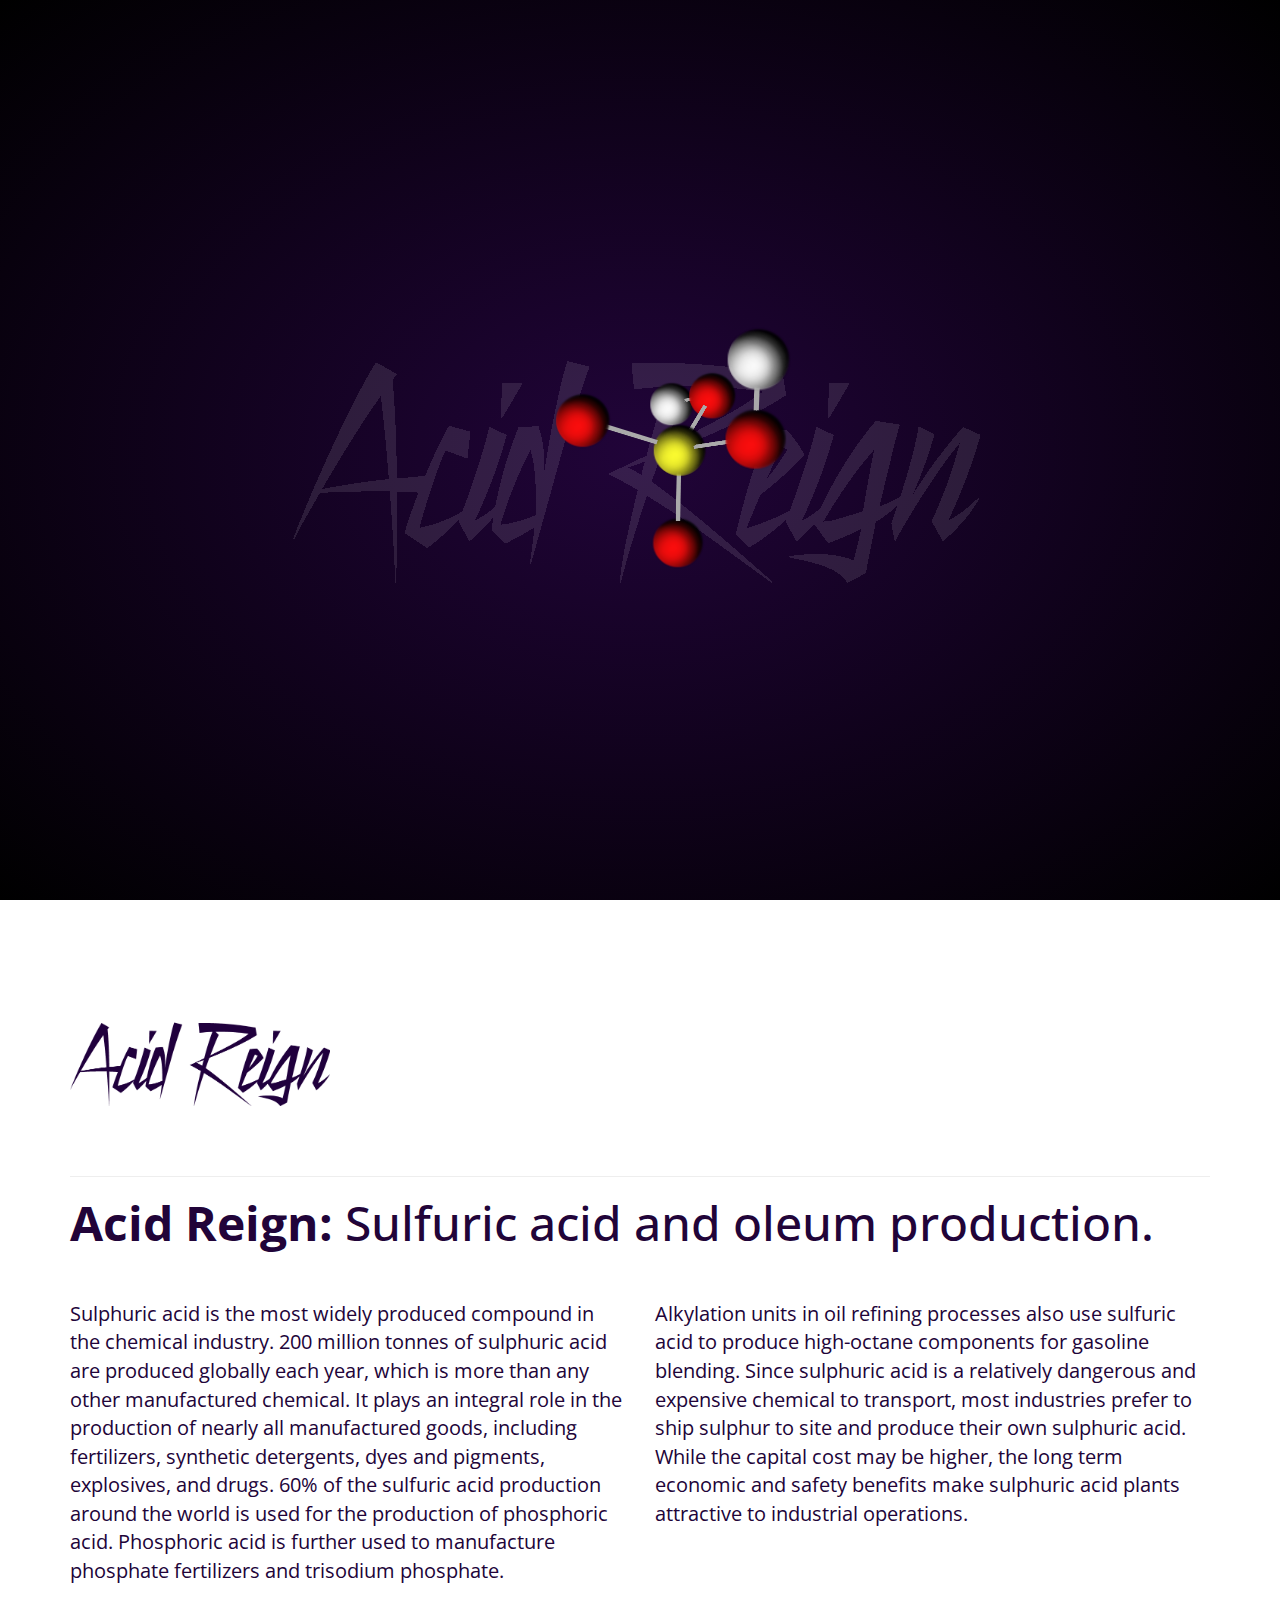
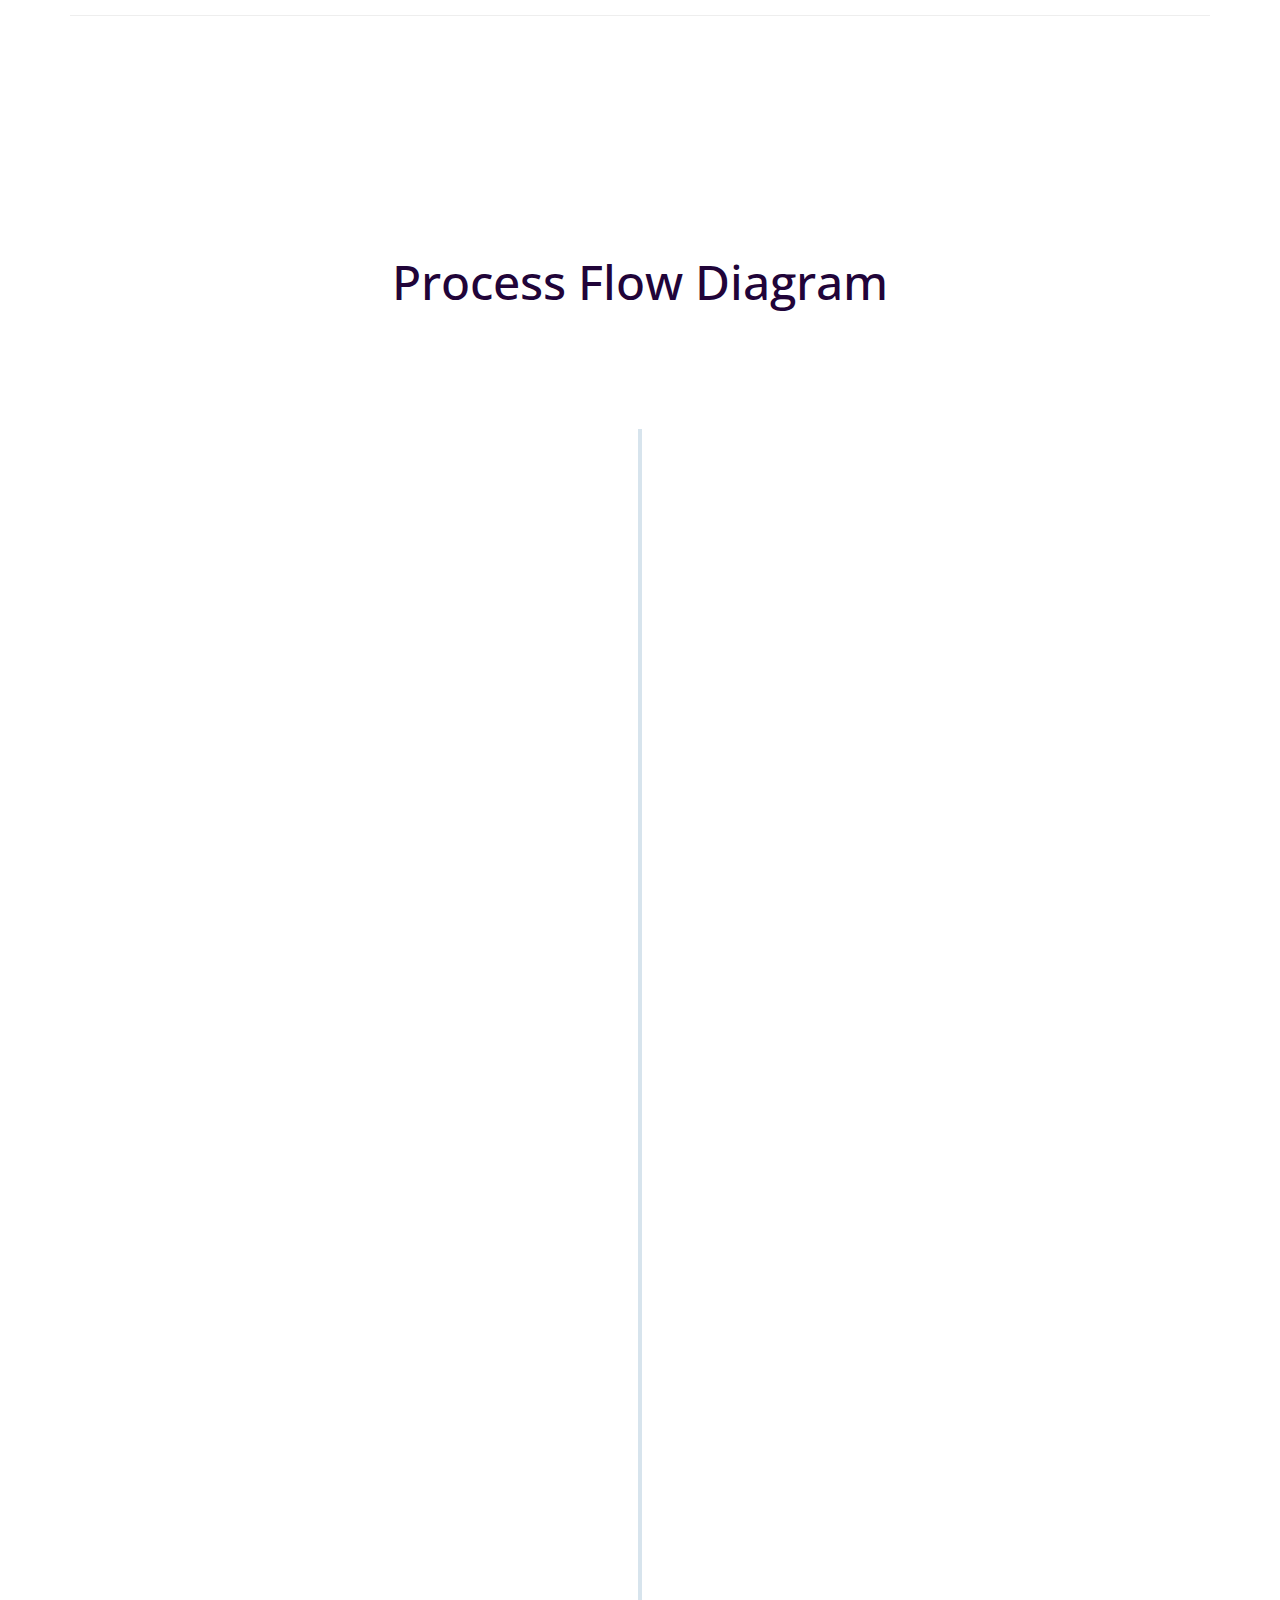
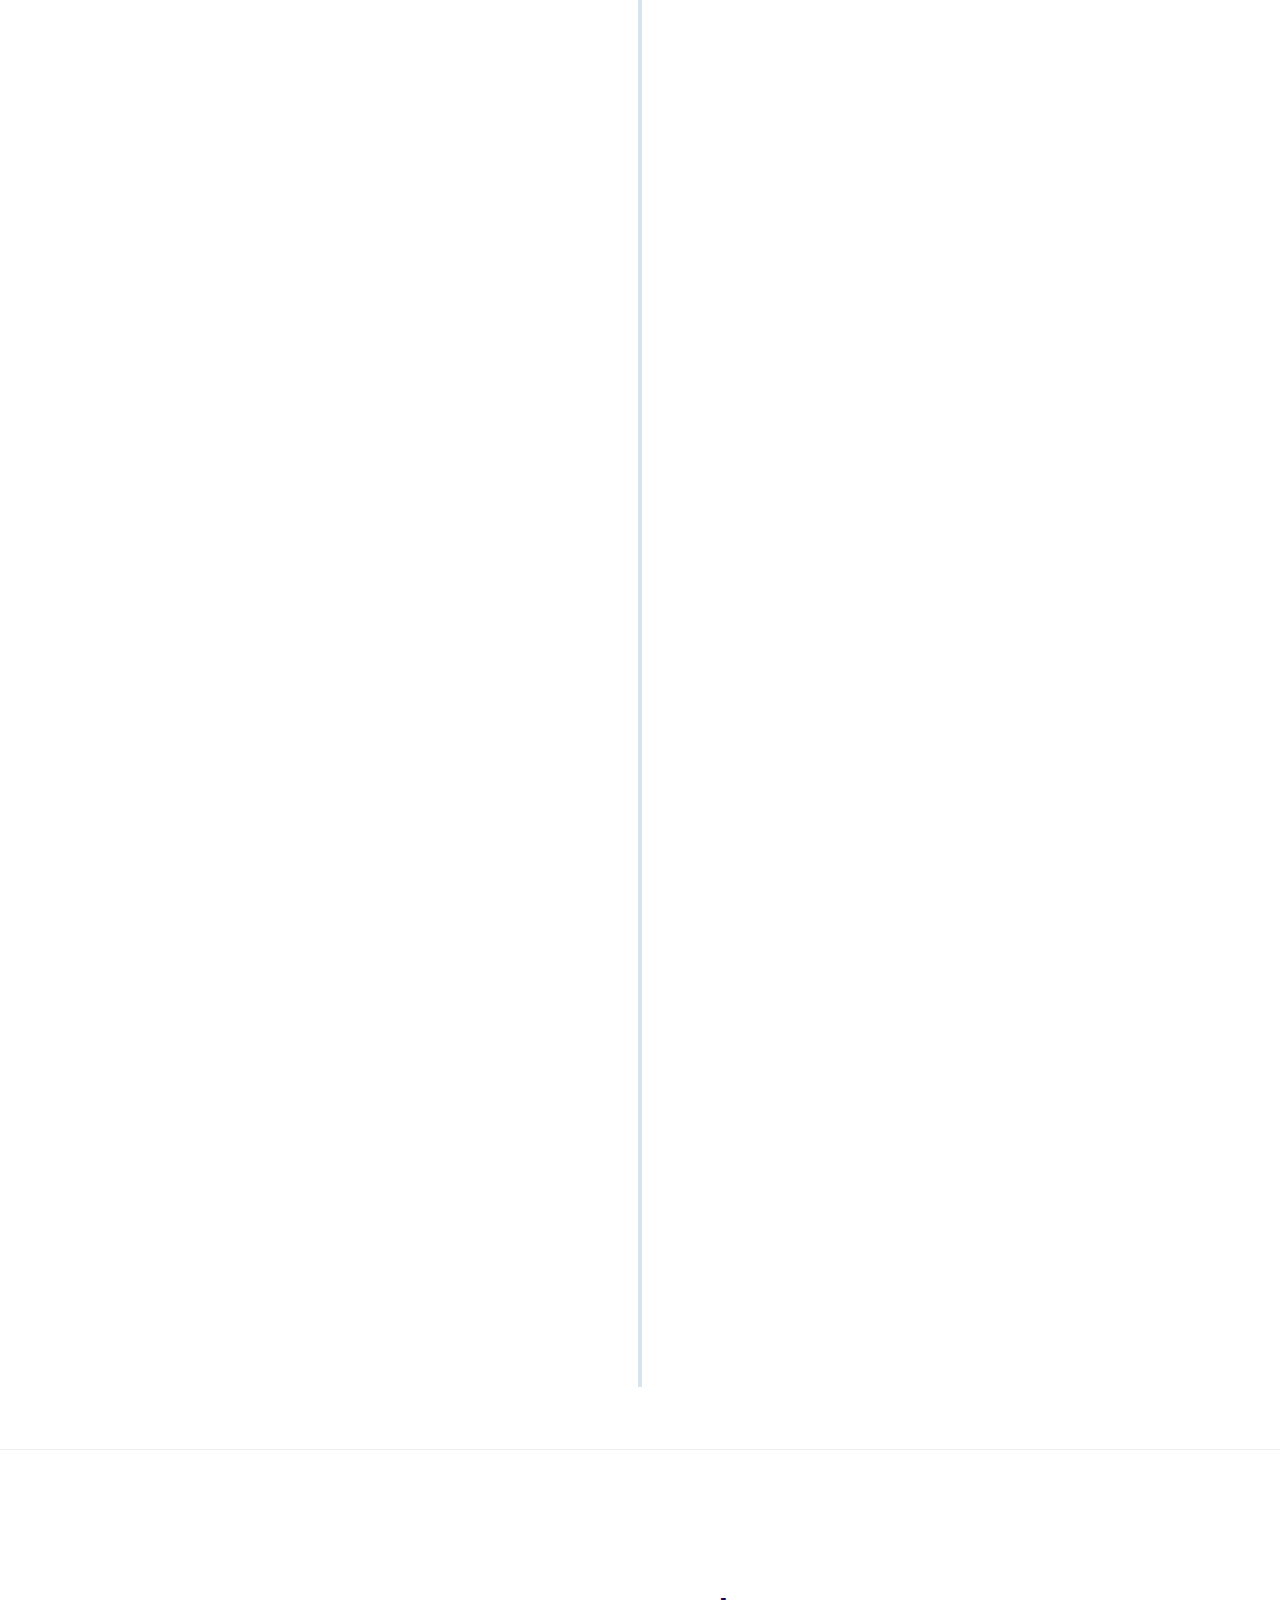
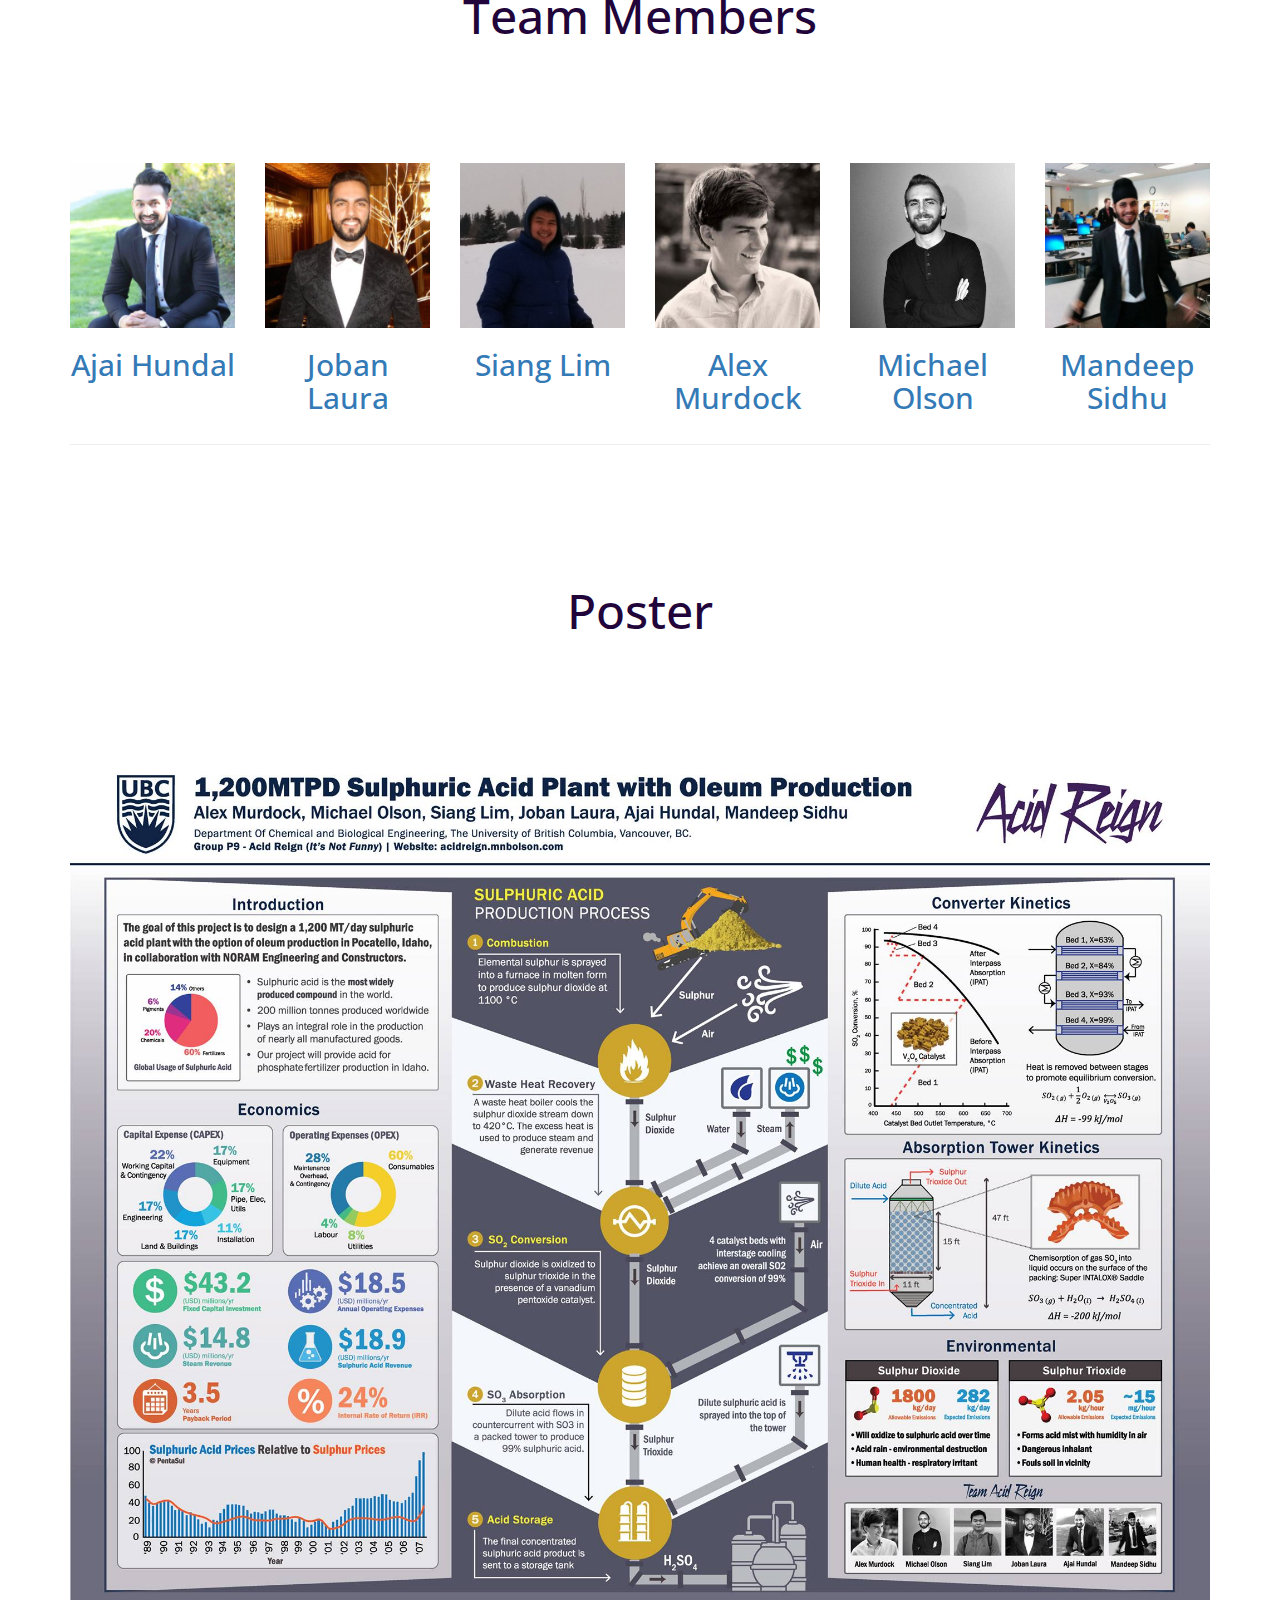
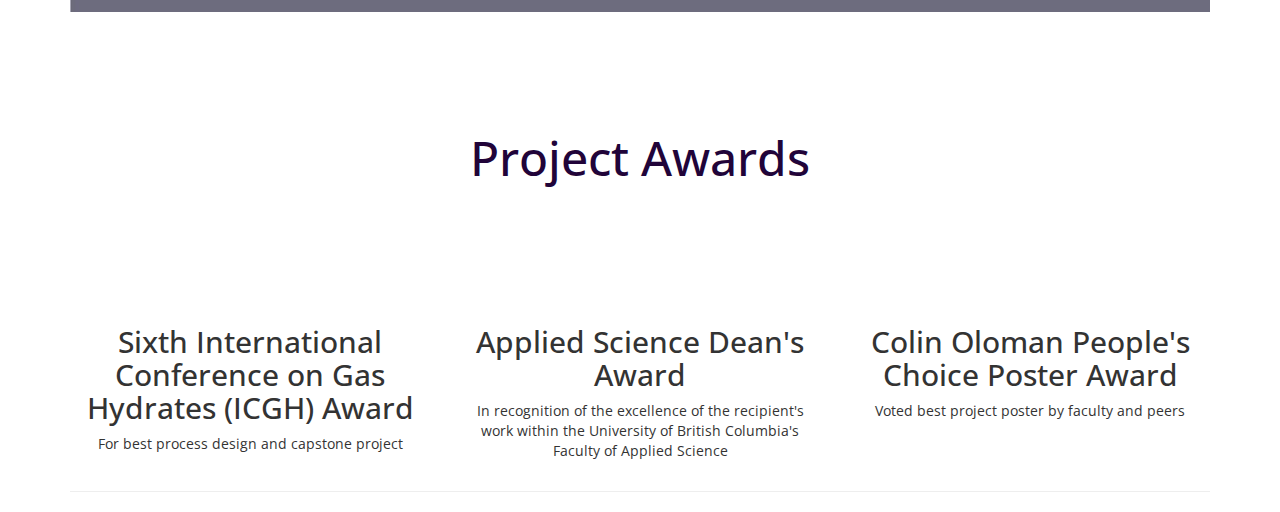
<file: index.html>
<!DOCTYPE html>
<html>
	<head>
		<title>Acid Reign</title>
		<meta charset="utf-8">
		<meta name="viewport" content="width=device-width, user-scalable=no, minimum-scale=1.0, maximum-scale=1.0">
		<link href="https://maxcdn.bootstrapcdn.com/bootstrap/3.3.7/css/bootstrap.min.css" rel="stylesheet" integrity="sha384-BVYiiSIFeK1dGmJRAkycuHAHRg32OmUcww7on3RYdg4Va+PmSTsz/K68vbdEjh4u" crossorigin="anonymous">
		<script src="https://ajax.googleapis.com/ajax/libs/jquery/3.1.0/jquery.min.js"></script>
		<link rel="stylesheet" href="css/animation.css">
		<link href="https://fonts.googleapis.com/css?family=Open+Sans" rel="stylesheet">
		<link href="https://maxcdn.bootstrapcdn.com/font-awesome/4.7.0/css/font-awesome.min.css" rel="stylesheet">
		<link rel="stylesheet" href="css/timeline.css"> <!-- Resource style -->
		<script src="js/modernizr.js"></script> <!-- Modernizr -->
	</head>

	<body>
		<div class="container-fluid" id="animation-container">
			<div class="row">
				<div class="logo-container">
					<img id="logo" src="acidreign.png">
				</div>
			</div>
		</div>

		<div class="container">
		  <div class="row">
		    <div class="col-md-12">
		      <div class="main-header">
		      	<img src="acidreign_color.png">
		      	<hr>
		        <h1><b>Acid Reign: </b>Sulfuric acid and oleum production.</h1>
		        <div class="row main-body">
			        <div class="col-md-6">
			        	<p>Sulphuric acid is the most widely produced compound in the chemical industry. 200 million tonnes of sulphuric acid are produced globally each year, which is more than any other manufactured chemical. It plays an integral role in the production of nearly all manufactured goods, including fertilizers, synthetic detergents, dyes and pigments, explosives, and drugs. 60% of the sulfuric acid production around the world is used for the production of phosphoric acid. Phosphoric acid is further used to manufacture phosphate fertilizers and trisodium phosphate. </p>
			        </div>
			        <div class="col-md-6">
			        	<p>Alkylation units in oil refining processes also use sulfuric acid to produce high-octane components for gasoline blending. Since sulphuric acid is a relatively dangerous and expensive chemical to transport, most industries prefer to ship sulphur to site and produce their own sulphuric acid. While the capital cost may be higher, the long term economic and safety benefits make sulphuric acid plants attractive to industrial operations.</p>
							</div>
						</div>
						<hr>
		      </div>
		    </div>
		  </div>
		</div>

		<div class="container">
			<div class="col-md-12">
				<div class="main-header text-center"><h1> Process Flow Diagram </h1></div>
				<section id="cd-timeline" class="cd-container">
					<div class="cd-timeline-block">
						<div class="cd-timeline-img cd-picture">
						</div> <!-- cd-timeline-img -->

						<div class="cd-timeline-content">
							<h2>Raw Materials<h2>
							<p>We need sulfuric acid to produce sulfuric acid. Our raw materials are oxygen, sulfur and dilute sulfuric acid.</p>
							<img src="./img/sulfur.png">
						</div> <!-- cd-timeline-content -->
					</div> <!-- cd-timeline-block -->

					<div class="cd-timeline-block">
						<div class="cd-timeline-img cd-movie">
						</div> <!-- cd-timeline-img -->

						<div class="cd-timeline-content">
							<h2>Burning Sulphur</h2>
							<p>First, sulfur reacts with oxygen in a furnace to produce sulfuric dioxide, SO<sub>2</sub>.</p>
							<img src="./img/combustion.png">
						</div> <!-- cd-timeline-content -->
					</div> <!-- cd-timeline-block -->

					<div class="cd-timeline-block">
						<div class="cd-timeline-img cd-picture">
						</div> <!-- cd-timeline-img -->

						<div class="cd-timeline-content">
							<h2>Catalytic Converter</h2>
							<p>SO<sub>2</sub> is then converted to sulfur trioxide, SO<sub>3</sub> in a converter bed using a vanadium pentoxide catalyst.</p>
							<img src="./img/vanadium.png">
						</div> <!-- cd-timeline-content -->
					</div> <!-- cd-timeline-block -->

					<div class="cd-timeline-block">
						<div class="cd-timeline-img cd-location">
						</div> <!-- cd-timeline-img -->

						<div class="cd-timeline-content">
							<h2>Adsorption Process</h2>
							<p>SO<sub>3</sub> is absorbed into weak sulfuric acid to form 98.5% concentrated sulfuric acid.</p>
							<img src="./img/absorption.png">
						</div> <!-- cd-timeline-content -->
					</div> <!-- cd-timeline-block -->

					<div class="cd-timeline-block">
						<div class="cd-timeline-img cd-movie">
						</div> <!-- cd-timeline-img -->

						<div class="cd-timeline-content">
							<h2>Storage</h2>
							<p>The final concentrated sulfuric acid product is stored in a storage tank and ready for distribution.</p>
							<img src="./img/storage_tank.jpg">
						</div> <!-- cd-timeline-content -->
					</div> <!-- cd-timeline-block -->
				</section> <!-- cd-timeline -->

			</div>
		</div>

		<hr>
		<div class="container">
			<div class="row">
				<div class="col-md-12">
					<div class="main-header text-center"><h1> Team Members </h1></div>
				</div>
			</div>
			<div class="row text-center">
				<div class="team-names col-xs-12 col-md-4 col-lg-2">
					<a href="https://ca.linkedin.com/in/ajai-hundal-01603789"><img src="./img/ajai.jpg"></a>
					<a href="https://ca.linkedin.com/in/ajai-hundal-01603789"><h2>Ajai Hundal</h2></a>
				</div>
				<div class="team-names col-xs-12 col-md-4 col-lg-2">
					<a href="https://ca.linkedin.com/in/joban-laura-925a93103"><img src="./img/joban.jpg"></a>
					<a href="https://ca.linkedin.com/in/joban-laura-925a93103"><h2>Joban Laura</h2></a>
				</div>
				<div class="team-names col-xs-12 col-md-4 col-lg-2">
					<a href="http://www.siang.ca"><img src="./img/siang.jpg"></a>
					<a href="http://www.siang.ca"><h2>Siang Lim</h2></a>
				</div>
				<div class="team-names col-xs-12 col-md-4 col-lg-2">
					<a href="https://ca.linkedin.com/in/alexander-d-murdock-75932b88"><img src="./img/alex.jpg"></a>
					<a href="https://ca.linkedin.com/in/alexander-d-murdock-75932b88"><h2>Alex Murdock</h2></a>
				</div>
				<div class="team-names col-xs-12 col-md-4 col-lg-2">
					<a href="http://www.mnbolson.com"><img src="./img/michael.jpg"></a>
					<a href="http://www.mnbolson.com"><h2>Michael Olson</h2></a>
				</div>
				<div class="team-names col-xs-12 col-md-4 col-lg-2">
					<a href="https://ca.linkedin.com/in/mandeep-sidhu"><img src="./img/mandeep.jpg"></a>
					<a href="https://ca.linkedin.com/in/mandeep-sidhu"><h2>Mandeep Sidhu</h2></a>
				</div>
			</div>
			<hr>
		</div>

			<div class="container">
			<div class="row">
				<div class="col-md-12">
					<div class="main-header text-center"><h1> Poster </h1></div>
					<img src="./img/poster.jpg" width="100%"></a>
				</div>
			</div>			
			<div class="row">
				<div class="col-md-12">
					<div class="main-header text-center"><h1> Project Awards </h1></div>
				</div>
			</div>
			<div class="row text-center">
				<div class="team-names col-xs-12 col-md-4 col-lg-4">
					<h2>Sixth International Conference on Gas Hydrates (ICGH) Award</h2>
					<p>For best process design and capstone project</p>
				</div>
				<div class="team-names col-xs-12 col-md-4 col-lg-4">
					<h2>Applied Science Dean's Award</h2>
					<p>In recognition of the excellence of the recipient's work within the University of British Columbia's Faculty of Applied Science</p>
				</div>				
				<div class="team-names col-xs-12 col-md-4 col-lg-4">
					<h2>Colin Oloman People's Choice Poster Award</h2>
					<p>Voted best project poster by faculty and peers</p>
				</div>
			</div>
			<hr>
		</div>	


		<script src="js/build/three.js"></script>
		<script src="js/renderers/CSS3DRenderer.js"></script>
		<script src="js/loaders/PDBLoader.js"></script>
		<script src="https://maxcdn.bootstrapcdn.com/bootstrap/3.3.7/js/bootstrap.min.js" integrity="sha384-Tc5IQib027qvyjSMfHjOMaLkfuWVxZxUPnCJA7l2mCWNIpG9mGCD8wGNIcPD7Txa" crossorigin="anonymous"></script>
		<script src="js/animate.js"></script>
		<script src="js/timeline.js"></script>

  </body>

</html>
</file>
<file: css/animation.css>
html, body {
  height: 100%;
  font-family: 'Open Sans', sans-serif;
}

.bond {
  width: 5px;
  height: 10px;
  background: #aaa;
  display: block;
}

#animation-container{
  height: 100%;
  width: 100%;
  overflow: hidden;
}

.logo-container {
    background-color: #210439;
    background: -moz-radial-gradient(center, ellipse cover,  rgba(33,4,57,1) 0%, rgba(0,0,0,1) 100%); /* FF3.6+ */
    background: -webkit-gradient(radial, center center, 0px, center center, 100%, color-stop(0%,rgba(33,4,57,1)), color-stop(100%,rgba(0,0,0,1))); /* Chrome,Safari4+ */
    background: -webkit-radial-gradient(center, ellipse cover,  rgba(33,4,57,1) 0%,rgba(0,0,0,1) 100%); /* Chrome10+,Safari5.1+ */
    background: -o-radial-gradient(center, ellipse cover,  rgba(33,4,57,1) 0%,rgba(0,0,0,1) 100%); /* Opera 12+ */
    background: -ms-radial-gradient(center, ellipse cover,  rgba(33,4,57,1) 0%,rgba(0,0,0,1) 100%); /* IE10+ */
    background: radial-gradient(ellipse at center,  rgba(33,4,57,1) 0%,rgba(0,0,0,1) 100%); /* W3C */
    margin: 0;

    display: block;
    position: absolute;
    left: 0;
    top: 0;
    display: flex;
    justify-content: center;
    align-items: center;
    width: 100%;
    height: 100%;
    z-index: -1;
}

.logo-container img
{
    max-width:100%;
    max-height:100%;
    opacity: 0.1;    
    -webkit-animation: fadein 5s; /* Safari, Chrome and Opera > 12.1 */
       -moz-animation: fadein 5s; /* Firefox < 16 */
        -ms-animation: fadein 5s; /* Internet Explorer */
         -o-animation: fadein 5s; /* Opera < 12.1 */
            animation: fadein 5s;         
}

.main-header{
  color: #210439;
  margin-top:    120px;
  margin-bottom: 120px;
  height: 100%;
  width: 100%;
  display: block;
}

.main-header h1{
  font-size: 48px;
}

.main-header img{
  width: 260px;
  margin-bottom: 50px;
}

.main-body{
  margin-top: 50px;
  font-size: 20px;
}

@keyframes fadein {
    from { opacity: 0; }
    to   { opacity: 0.1; }
}
</file>
<file: css/timeline.css>
/* --------------------------------

Primary style

-------------------------------- */
html * {
  -webkit-font-smoothing: antialiased;
  -moz-osx-font-smoothing: grayscale;
}

*, *:after, *:before {
  -webkit-box-sizing: border-box;
  -moz-box-sizing: border-box;
  box-sizing: border-box;
}

/* --------------------------------

Modules - reusable parts of our design

-------------------------------- */
.cd-container {
  /* this class is used to give a max-width to the element it is applied to, and center it horizontally when it reaches that max-width */
  width: 90%;
  max-width: 1170px;
  margin: 0 auto;
}
.cd-container::after {
  /* clearfix */
  content: '';
  display: table;
  clear: both;
}

/* --------------------------------

Main components

-------------------------------- */
header {
  height: 200px;
  line-height: 200px;
  text-align: center;
  background: #303e49;
}
header h1 {
  color: white;
  font-size: 18px;
  font-size: 1.125rem;
}
@media only screen and (min-width: 1170px) {
  header {
    height: 300px;
    line-height: 300px;
  }
  header h1 {
    font-size: 24px;
    font-size: 1.5rem;
  }
}

#cd-timeline {
  position: relative;
  padding: 2em 0;
  margin-top: 2em;
  margin-bottom: 2em;
}
#cd-timeline::before {
  /* this is the vertical line */
  content: '';
  position: absolute;
  top: 0;
  left: 18px;
  height: 100%;
  width: 4px;
  background: #d7e4ed;
}
@media only screen and (min-width: 1170px) {
  #cd-timeline {
    margin-top: 3em;
    margin-bottom: 3em;
  }
  #cd-timeline::before {
    left: 50%;
    margin-left: -2px;
  }
}

.cd-timeline-block {
  position: relative;
  margin: 2em 0;
}
.cd-timeline-block:after {
  content: "";
  display: table;
  clear: both;
}
.cd-timeline-block:first-child {
  margin-top: 0;
}
.cd-timeline-block:last-child {
  margin-bottom: 0;
}
@media only screen and (min-width: 1170px) {
  .cd-timeline-block {
    margin: 4em 0;
  }
  .cd-timeline-block:first-child {
    margin-top: 0;
  }
  .cd-timeline-block:last-child {
    margin-bottom: 0;
  }
}

.cd-timeline-img {
  position: absolute;
  top: 0;
  left: 0;
  width: 40px;
  height: 40px;
  border-radius: 50%;
  box-shadow: 0 0 0 4px white, inset 0 2px 0 rgba(0, 0, 0, 0.08), 0 3px 0 4px rgba(0, 0, 0, 0.05);
}
.cd-timeline-img img {
  display: block;
  width: 24px;
  height: 24px;
  position: relative;
  left: 50%;
  top: 50%;
  margin-left: -12px;
  margin-top: -12px;
}
.cd-timeline-img.cd-picture {
  background: #75ce66;
}
.cd-timeline-img.cd-movie {
  background: #c03b44;
}
.cd-timeline-img.cd-location {
  background: #f0ca45;
}
@media only screen and (min-width: 1170px) {
  .cd-timeline-img {
    width: 60px;
    height: 60px;
    left: 50%;
    margin-left: -30px;
    /* Force Hardware Acceleration in WebKit */
    -webkit-transform: translateZ(0);
    -webkit-backface-visibility: hidden;
  }
  .cssanimations .cd-timeline-img.is-hidden {
    visibility: hidden;
  }
  .cssanimations .cd-timeline-img.bounce-in {
    visibility: visible;
    -webkit-animation: cd-bounce-1 0.6s;
    -moz-animation: cd-bounce-1 0.6s;
    animation: cd-bounce-1 0.6s;
  }
}

@-webkit-keyframes cd-bounce-1 {
  0% {
    opacity: 0;
    -webkit-transform: scale(0.5);
  }

  60% {
    opacity: 1;
    -webkit-transform: scale(1.2);
  }

  100% {
    -webkit-transform: scale(1);
  }
}
@-moz-keyframes cd-bounce-1 {
  0% {
    opacity: 0;
    -moz-transform: scale(0.5);
  }

  60% {
    opacity: 1;
    -moz-transform: scale(1.2);
  }

  100% {
    -moz-transform: scale(1);
  }
}
@keyframes cd-bounce-1 {
  0% {
    opacity: 0;
    -webkit-transform: scale(0.5);
    -moz-transform: scale(0.5);
    -ms-transform: scale(0.5);
    -o-transform: scale(0.5);
    transform: scale(0.5);
  }

  60% {
    opacity: 1;
    -webkit-transform: scale(1.2);
    -moz-transform: scale(1.2);
    -ms-transform: scale(1.2);
    -o-transform: scale(1.2);
    transform: scale(1.2);
  }

  100% {
    -webkit-transform: scale(1);
    -moz-transform: scale(1);
    -ms-transform: scale(1);
    -o-transform: scale(1);
    transform: scale(1);
  }
}
.cd-timeline-content {
  position: relative;
  margin-left: 60px;
  background: #F5F9FC;
  border-radius: 0.25em;
  padding: 1em;
  box-shadow: 0 3px 0 #d7e4ed;
}
.cd-timeline-content:after {
  content: "";
  display: table;
  clear: both;
}
.cd-timeline-content h2 {
  color: #303e49;
}
.cd-timeline-content p, .cd-timeline-content .cd-read-more, .cd-timeline-content .cd-date {
  font-size: 25px;
  /*font-size: 3.50rem;*/
}
.cd-timeline-content .cd-read-more, .cd-timeline-content .cd-date {
  display: inline-block;
}
.cd-timeline-content p {
  margin: 1em 0;
  line-height: 1.6;
}
.cd-timeline-content .cd-read-more {
  float: right;
  padding: .8em 1em;
  background: #acb7c0;
  color: white;
  border-radius: 0.25em;
}
.no-touch .cd-timeline-content .cd-read-more:hover {
  background-color: #bac4cb;
}
.cd-timeline-content .cd-date {
  float: left;
  padding: .8em 0;
  opacity: .7;
}
.cd-timeline-content::before {
  content: '';
  position: absolute;
  top: 16px;
  right: 100%;
  height: 0;
  width: 0;
  border: 7px solid transparent;
  border-right: 7px solid white;
}
@media only screen and (min-width: 768px) {
  .cd-timeline-content h2 {
    font-size: 24px;
    /*font-size: 3.25rem;*/
  }
  .cd-timeline-content p {
    font-size: 18px;
    /*font-size: 2rem;*/
  }
  /*.cd-timeline-content .cd-read-more, .cd-timeline-content .cd-date {
    font-size: 14px;
    font-size: 0.875rem;
  }*/
}
@media only screen and (min-width: 1170px) {
  .cd-timeline-content {
    margin-left: 0;
    padding: 1.6em;
    width: 45%;
  }
  .cd-timeline-content::before {
    top: 24px;
    left: 100%;
    border-color: transparent;
    border-left-color: white;
  }
  .cd-timeline-content .cd-read-more {
    float: left;
  }
  .cd-timeline-content .cd-date {
    position: absolute;
    width: 100%;
    left: 122%;
    top: 6px;
    font-size: 25px;
    /*font-size: 1rem;*/
  }
  .cd-timeline-block:nth-child(even) .cd-timeline-content {
    float: right;
  }
  .cd-timeline-block:nth-child(even) .cd-timeline-content::before {
    top: 24px;
    left: auto;
    right: 100%;
    border-color: transparent;
    border-right-color: white;
  }
  .cd-timeline-block:nth-child(even) .cd-timeline-content .cd-read-more {
    float: right;
  }
  .cd-timeline-block:nth-child(even) .cd-timeline-content .cd-date {
    left: auto;
    right: 122%;
    text-align: right;
  }
  .cssanimations .cd-timeline-content.is-hidden {
    visibility: hidden;
  }
  .cssanimations .cd-timeline-content.bounce-in {
    visibility: visible;
    -webkit-animation: cd-bounce-2 0.6s;
    -moz-animation: cd-bounce-2 0.6s;
    animation: cd-bounce-2 0.6s;
  }
}

@media only screen and (min-width: 1170px) {
  /* inverse bounce effect on even content blocks */
  .cssanimations .cd-timeline-block:nth-child(even) .cd-timeline-content.bounce-in {
    -webkit-animation: cd-bounce-2-inverse 0.6s;
    -moz-animation: cd-bounce-2-inverse 0.6s;
    animation: cd-bounce-2-inverse 0.6s;
  }
}
@-webkit-keyframes cd-bounce-2 {
  0% {
    opacity: 0;
    -webkit-transform: translateX(-100px);
  }

  60% {
    opacity: 1;
    -webkit-transform: translateX(20px);
  }

  100% {
    -webkit-transform: translateX(0);
  }
}
@-moz-keyframes cd-bounce-2 {
  0% {
    opacity: 0;
    -moz-transform: translateX(-100px);
  }

  60% {
    opacity: 1;
    -moz-transform: translateX(20px);
  }

  100% {
    -moz-transform: translateX(0);
  }
}
@keyframes cd-bounce-2 {
  0% {
    opacity: 0;
    -webkit-transform: translateX(-100px);
    -moz-transform: translateX(-100px);
    -ms-transform: translateX(-100px);
    -o-transform: translateX(-100px);
    transform: translateX(-100px);
  }

  60% {
    opacity: 1;
    -webkit-transform: translateX(20px);
    -moz-transform: translateX(20px);
    -ms-transform: translateX(20px);
    -o-transform: translateX(20px);
    transform: translateX(20px);
  }

  100% {
    -webkit-transform: translateX(0);
    -moz-transform: translateX(0);
    -ms-transform: translateX(0);
    -o-transform: translateX(0);
    transform: translateX(0);
  }
}
@-webkit-keyframes cd-bounce-2-inverse {
  0% {
    opacity: 0;
    -webkit-transform: translateX(100px);
  }

  60% {
    opacity: 1;
    -webkit-transform: translateX(-20px);
  }

  100% {
    -webkit-transform: translateX(0);
  }
}
@-moz-keyframes cd-bounce-2-inverse {
  0% {
    opacity: 0;
    -moz-transform: translateX(100px);
  }

  60% {
    opacity: 1;
    -moz-transform: translateX(-20px);
  }

  100% {
    -moz-transform: translateX(0);
  }
}
@keyframes cd-bounce-2-inverse {
  0% {
    opacity: 0;
    -webkit-transform: translateX(100px);
    -moz-transform: translateX(100px);
    -ms-transform: translateX(100px);
    -o-transform: translateX(100px);
    transform: translateX(100px);
  }

  60% {
    opacity: 1;
    -webkit-transform: translateX(-20px);
    -moz-transform: translateX(-20px);
    -ms-transform: translateX(-20px);
    -o-transform: translateX(-20px);
    transform: translateX(-20px);
  }

  100% {
    -webkit-transform: translateX(0);
    -moz-transform: translateX(0);
    -ms-transform: translateX(0);
    -o-transform: translateX(0);
    transform: translateX(0);
  }
}

.cd-timeline-content img{
  margin: auto;
  display: block;
  max-width: 100%;
}


.team-names img {
  margin: auto;
  display: block;
  max-width: 100%;
}
</file>
